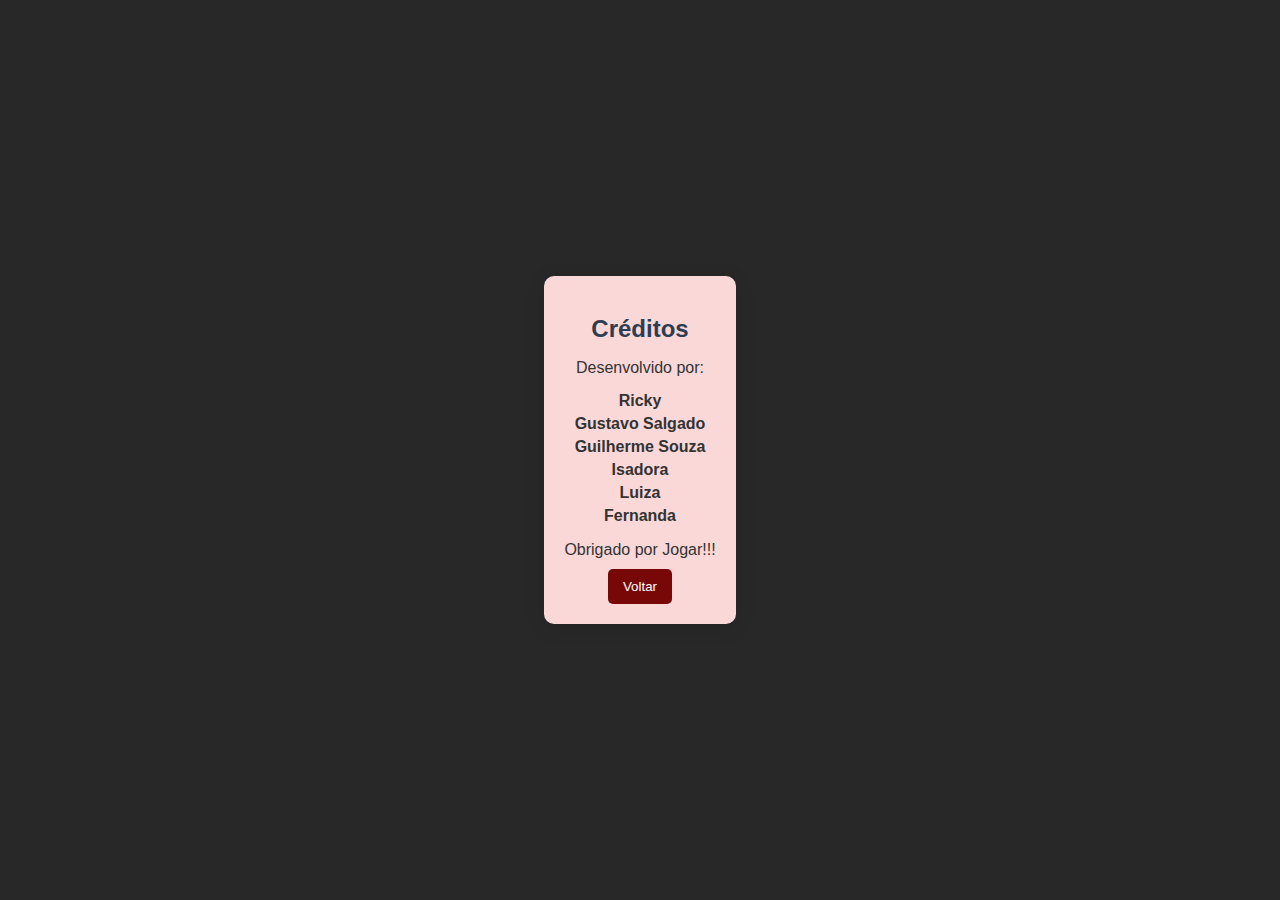
<file: Creditos.html>
<!DOCTYPE html>
<html lang="pt-BR">
<head>
    <meta charset="UTF-8">
    <meta name="viewport" content="width=device-width, initial-scale=1.0">
    <title>Créditos</title>
    <link rel="stylesheet" href="Css/Creditos.css">
</head>
<body>
<div id="credits">
    <h2>Créditos</h2>
    <p>Desenvolvido por:</p>
    <ul>
        <li>Ricky</li>
        <li>Gustavo Salgado</li>
        <li>Guilherme Souza</li>
        <li>Isadora</li>
        <li>Luiza</li>
        <li>Fernanda</li>
    </ul>
    <p>Obrigado por Jogar!!!</p>
    <button onclick="goToHome()">Voltar</button>
</div>

<script>
    function goToHome() {
        window.location.href = 'index.html';
    }
</script>
</body>
</html>
</file>
<file: Css/Creditos.css>
/*
-----------------------------------------------------------------------------------------
                                Créditos*/
body {
    font-family: 'Arial', sans-serif;
    background-color: #292828;
    color: #333;
    margin: 0;
    padding: 0;
    display: flex;
    justify-content: center;
    align-items: center;
    height: 100vh;
}

#credits {
    background-color: #fad8d8;
    border-radius: 10px;
    box-shadow: 0 4px 20px rgba(0, 0, 0, 0.1);
    padding: 20px;
    text-align: center;
    max-width: 600px;
}

h2 {
    color: #2c3e50;
    margin-bottom: 15px;
}

p {
    font-size: 16px;
    margin-bottom: 10px;
}

ul {
    list-style-type: none;
    padding: 0;
    margin: 15px 0;
}

li {
    font-weight: bold;
    margin: 5px 0;
}

button {
    background-color: #780707;
    color: white;
    border: none;
    border-radius: 5px;
    padding: 10px 15px;
    cursor: pointer;
    transition: background-color 0.3s;
}

button:hover {
    background-color: #15364a;
}
</file>
